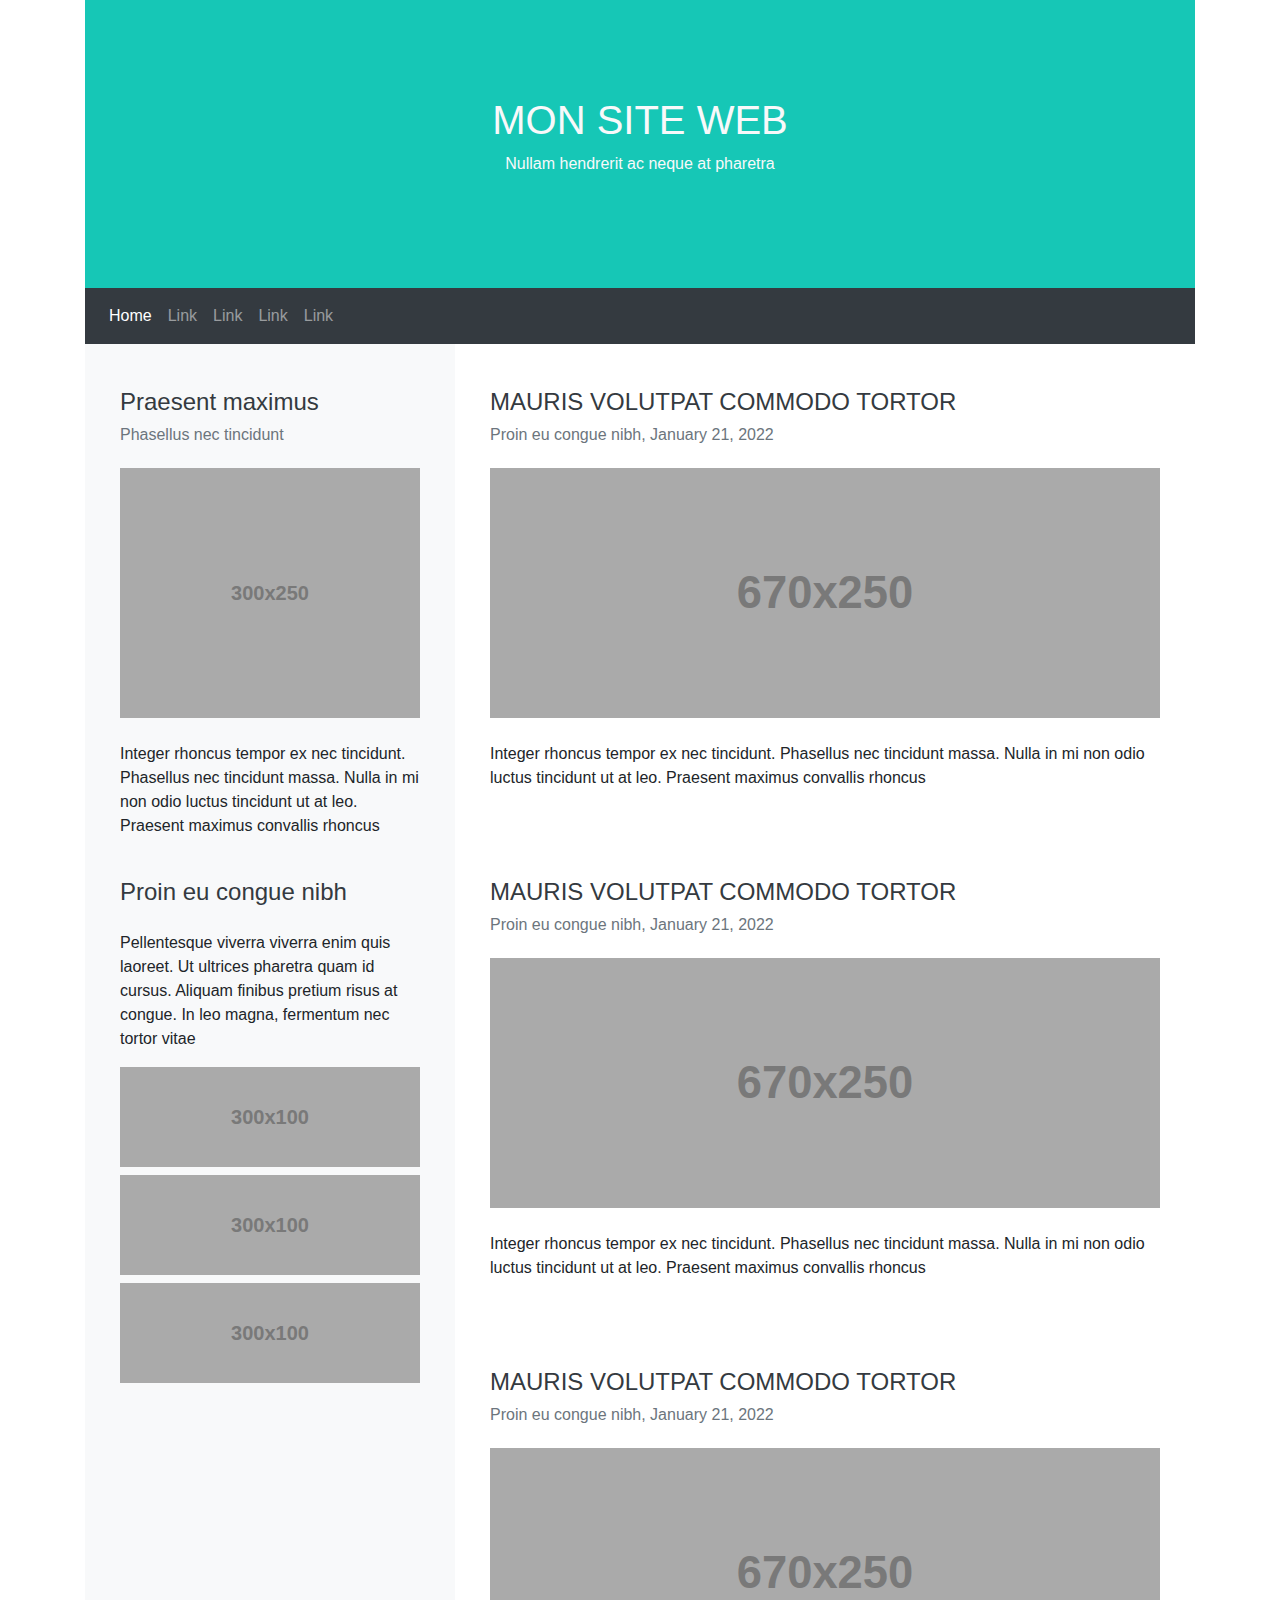
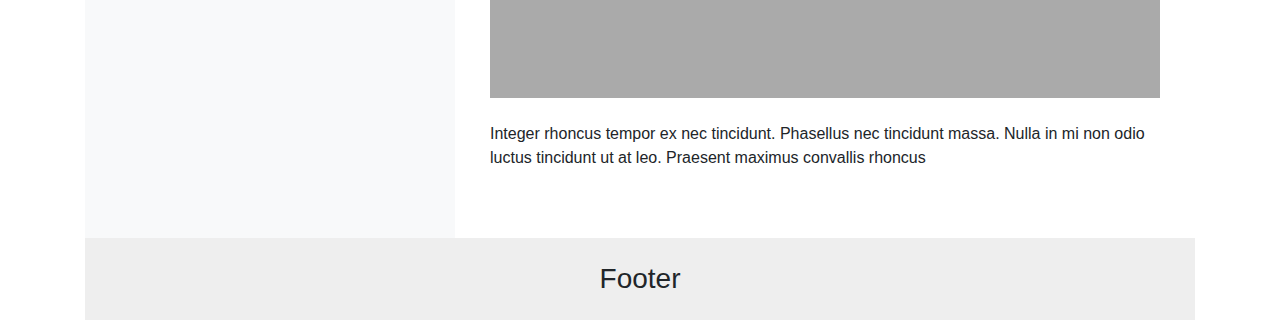
<file: index.html>
<!doctype html>
<html lang="en">

    <head>

        <meta charset="utf-8">
        <meta name="viewport" content="width=device-width, initial-scale=1, shrink-to-fit=no">

        <title>Mon site web</title>

        <!-- Bootstrap core CSS -->
        <link href="css/bootstrap.min.css" rel="stylesheet">

        <!-- Font Awesome 4.7.0 -->
        <link rel="stylesheet" href="font-awesome-4.7.0/css/font-awesome.min.css">

        <!-- Custom styles for this template -->
        <link href="css/style.css" rel="stylesheet">

    </head>

    <body>

        <div class="container">

            <header class="blog-header py-5">
                <div class="row py-5">
                    <div class="col-12 text-center text-light">
                        <a class="blog-header-logo h1" href="#">MON SITE WEB</a>
                        <p class="blog-header-description mt-2">Nullam hendrerit ac neque at pharetra</p>
                    </div>
                </div>
            </header>

            <nav class="navbar navbar-expand-lg navbar-dark bg-dark">
                <div class="navbar-collapse collapse show" id="navbarsExample05" style="">
                    <ul class="navbar-nav mr-auto">
                        <li class="nav-item active">
                            <a class="nav-link" href="#">Home</a>
                        </li>
                        <li class="nav-item">
                            <a class="nav-link" href="#">Link</a>
                        </li>
                        <li class="nav-item">
                            <a class="nav-link" href="#">Link</a>
                        </li>
                        <li class="nav-item">
                            <a class="nav-link" href="#">Link</a>
                        </li>
                        <li class="nav-item">
                            <a class="nav-link" href="#">Link</a>
                        </li>
                    </ul>
                </div>
            </nav>

            <main>
                <div class="row mx-0">
                    <div class="col-lg-4 bg-light">
                        <div class="row">
                            <div class="col-lg-12 mt-4">
                                  <div class="card border-0 rounded-0">
                                    <div class="card-body">
                                        <h4 class="mb-4 h4">
                                            <span class="text-dark">Praesent maximus</span>
                                            <small class="d-block mt-2 text-muted h6">Phasellus nec tincidunt</small>
                                        </h4>
                                        <img data-src="holder.js/100px250?bg=aaaaaa" class="img-fluid mb-4" alt="Image">
                                        <p class="card-text">Integer rhoncus tempor ex nec tincidunt. Phasellus nec tincidunt massa. Nulla in mi non odio luctus tincidunt ut at leo. Praesent maximus convallis rhoncus</p>
                                    </div>
                                  </div>
                            </div>
                            <div class="col-lg-12">
                                  <div class="card mb-4 border-0 rounded-0">
                                    <div class="card-body">
                                        <h4 class="mb-4 h4">
                                            <span class="text-dark">Proin eu congue nibh</span>
                                        </h4>
                                        <p class="card-text">Pellentesque viverra viverra enim quis laoreet. Ut ultrices pharetra quam id cursus. Aliquam finibus pretium risus at congue. In leo magna, fermentum nec tortor vitae</p>
                                        <img data-src="holder.js/100px100?bg=aaaaaa" class="img-fluid mb-2" alt="Image">
                                        <img data-src="holder.js/100px100?bg=aaaaaa" class="img-fluid mb-2" alt="Image">
                                        <img data-src="holder.js/100px100?bg=aaaaaa" class="img-fluid mb-2" alt="Image">
                                    </div>
                                  </div>
                            </div>
                        </div>
                    </div>
                    <div class="col-lg-8">
                        <div class="row">
                            <div class="col-lg-12 mt-4 mb-4">
                                  <div class="card mb-4 border-0 rounded-0">
                                    <div class="card-body">
                                        <h4 class="mb-4 h4">
                                            <a class="text-uppercase text-dark" href="#">Mauris volutpat commodo tortor</a>
                                            <small class="d-block mt-2 text-muted h6">Proin eu congue nibh, January 21, 2022</small>
                                        </h4>
                                        <img data-src="holder.js/100px250?bg=aaaaaa" class="img-fluid mb-4" alt="Image">
                                        <p class="card-text">Integer rhoncus tempor ex nec tincidunt. Phasellus nec tincidunt massa. Nulla in mi non odio luctus tincidunt ut at leo. Praesent maximus convallis rhoncus</p>
                                    </div>
                                  </div>
                            </div>
                            <div class="col-lg-12 mb-4">
                                  <div class="card mb-4 border-0 rounded-0">
                                    <div class="card-body">
                                        <h4 class="mb-4 h4">
                                            <a class="text-uppercase text-dark" href="#">Mauris volutpat commodo tortor</a>
                                            <small class="d-block mt-2 text-muted h6">Proin eu congue nibh, January 21, 2022</small>
                                        </h4>
                                        <img data-src="holder.js/100px250?bg=aaaaaa" class="img-fluid mb-4" alt="Image">
                                        <p class="card-text">Integer rhoncus tempor ex nec tincidunt. Phasellus nec tincidunt massa. Nulla in mi non odio luctus tincidunt ut at leo. Praesent maximus convallis rhoncus</p>
                                    </div>
                                  </div>
                            </div>
                            <div class="col-lg-12 mb-4">
                                  <div class="card mb-4 border-0 rounded-0">
                                    <div class="card-body">
                                        <h4 class="mb-4 h4">
                                            <a class="text-uppercase text-dark" href="#">Mauris volutpat commodo tortor</a>
                                            <small class="d-block mt-2 text-muted h6">Proin eu congue nibh, January 21, 2022</small>
                                        </h4>
                                        <img data-src="holder.js/100px250?bg=aaaaaa" class="img-fluid mb-4" alt="Image">
                                        <p class="card-text">Integer rhoncus tempor ex nec tincidunt. Phasellus nec tincidunt massa. Nulla in mi non odio luctus tincidunt ut at leo. Praesent maximus convallis rhoncus</p>
                                    </div>
                                  </div>
                            </div>
                        </div>
                    </div>
                </div>
            </main>

            <footer class="blog-footer py-4">
                <div class="row">
                    <div class="col-12 text-center">
                        <a class="blog-footer-logo h3" href="#">Footer</a>
                    </div>
                </div>
            </footer>

        </div>

        <!-- Holde js -->
        <script src="js/holder.js"></script>

    </body>

</html>
</file>
<file: css/style.css>
.blog-header {
	background: #16c7b6;
}
.blog-footer {
	background: #eee;
}
.card {
	background: transparent;
}
</file>
